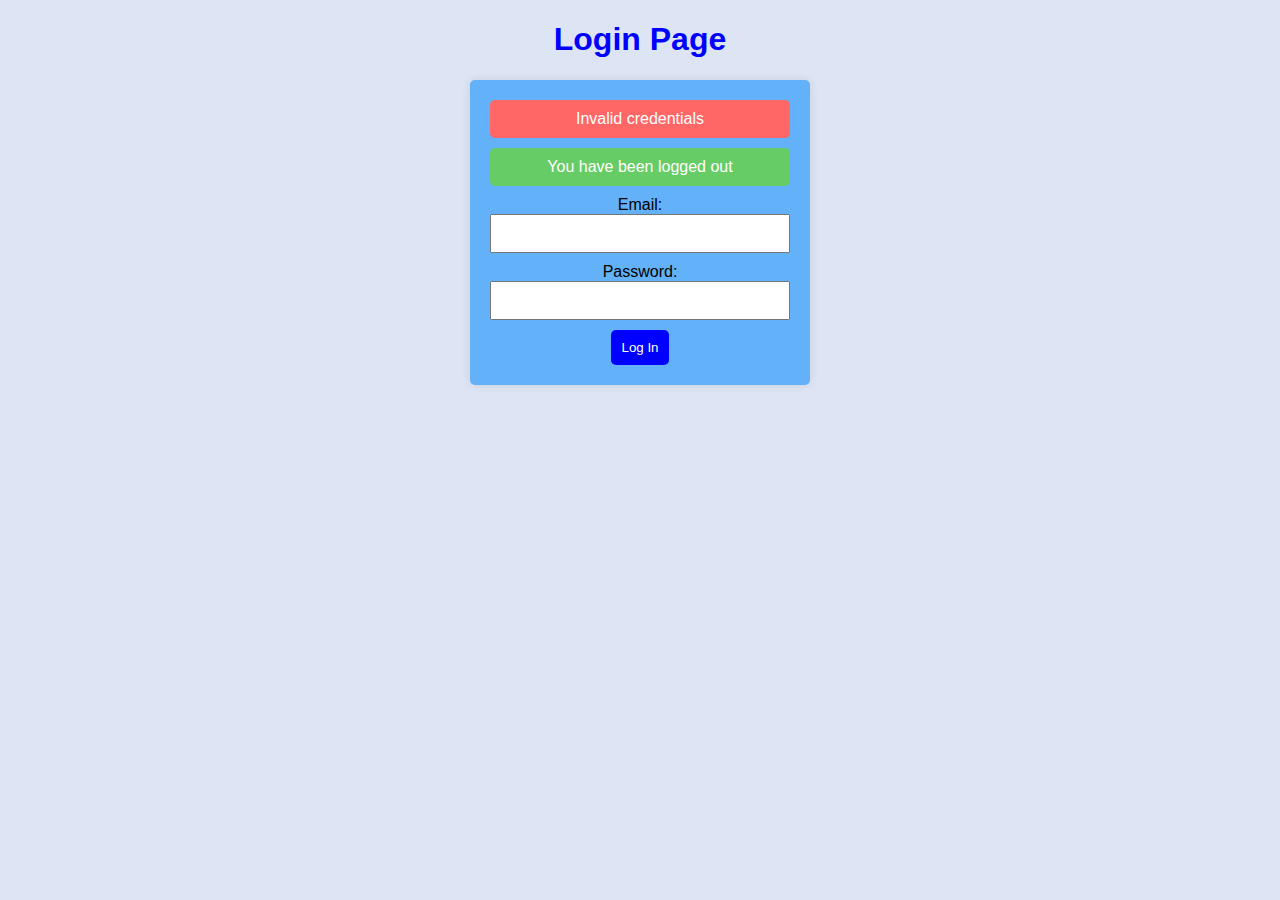
<file: src/main/resources/templates/login.html>
<!DOCTYPE html>
<html xmlns:th="https://www.thymeleaf.org">
<head>
<meta charset="ISO-8859-1">
<title>Login page</title>
<link rel="stylesheet" type="text/css" media="all"
href="../static/css/loginStyle.css" th:href="@{/css/loginStyle.css}" />
</head>
<body>
		<h1>Login Page</h1>
	<form method="post" th:action="@{/login}">
	<div th:if="${param.error}">
		<div class="error">
			Invalid credentials
		</div>
	</div>
	<div th:if="${param.logout}">
		<div class="success">
			You have been logged out
		</div>
	</div>
	Email: <input type="email" name="username" /><br>
	Password: <input type="password" name="password" /><br>
			<input type="submit" value="Log In" name="login-submit" />
</form>




</body>
</html>
</file>
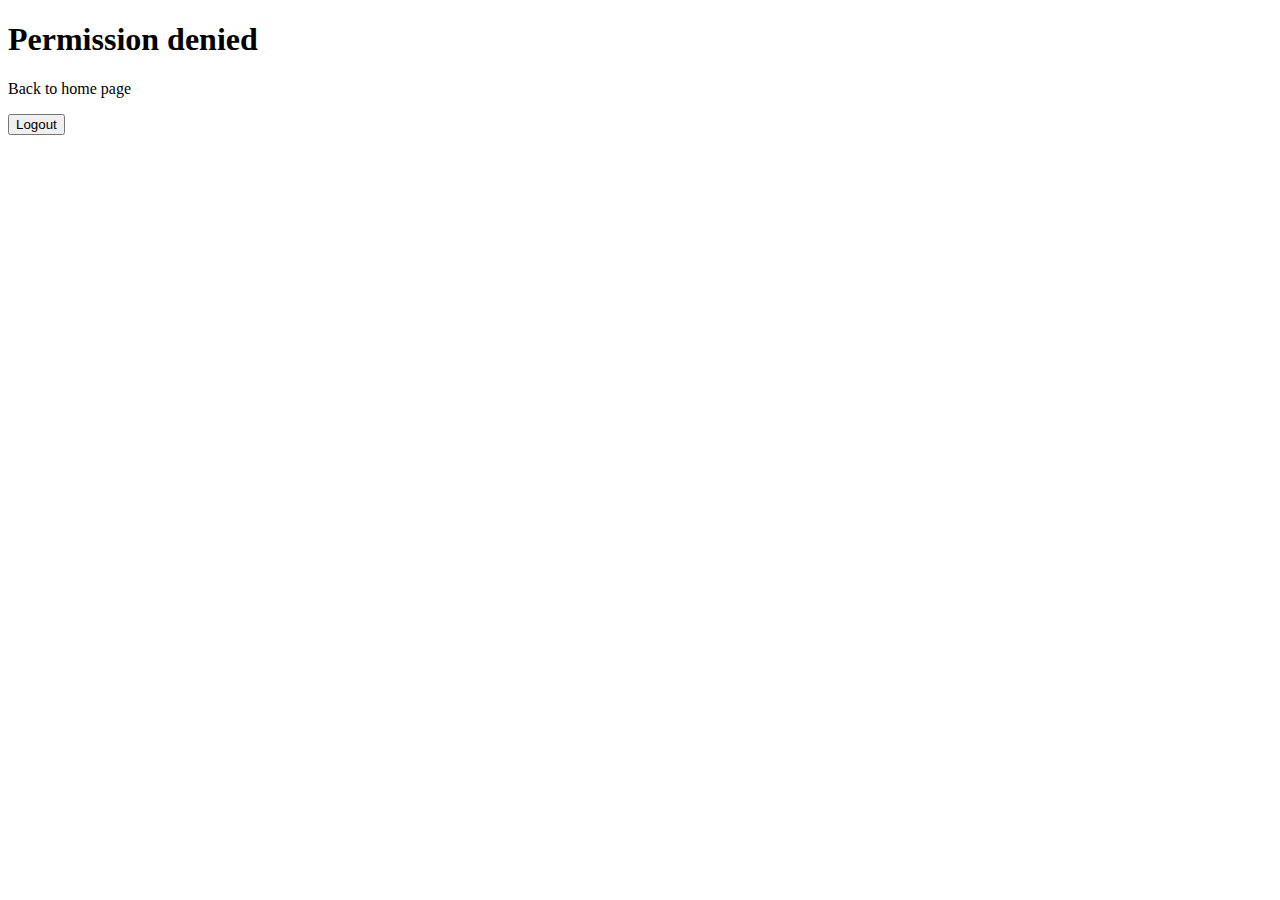
<file: src/main/resources/templates/error/permission-denied.html>
<!DOCTYPE html>
<html xmlns:th="https://www.thymeleaf.org">
<head>
<meta charset="ISO-8859-1">
<title>Permission Denied</title>
</head>
<body>
		<h1>Permission denied</h1>
<p><a th:href="@{/}">Back to home page</a></p>
<form method="post" th:action="@{/logout}">
<input type="submit" value="Logout" />
</form>
</body>
</html>
</file>
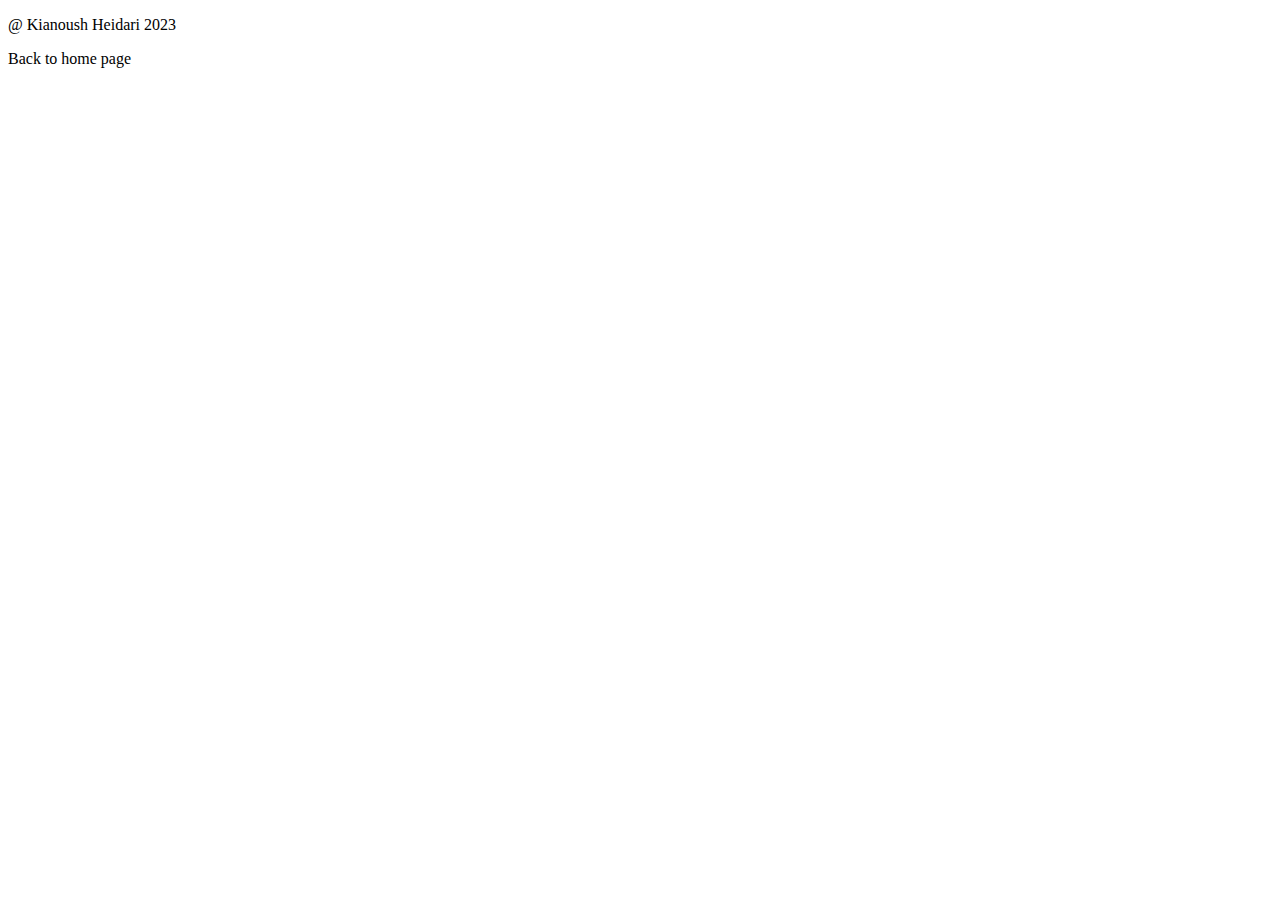
<file: src/main/resources/templates/fragments/links.html>
<!DOCTYPE html>
<html>
<head>
<meta charset="ISO-8859-1">
<title>Insert title here</title>
</head>
<body>
    <footer>
        <p>@ Kianoush Heidari 2023</p>
            <p>
        <a th:href="@{/}">Back to home page</a>
			</footer>
</body>
</html>
</file>
